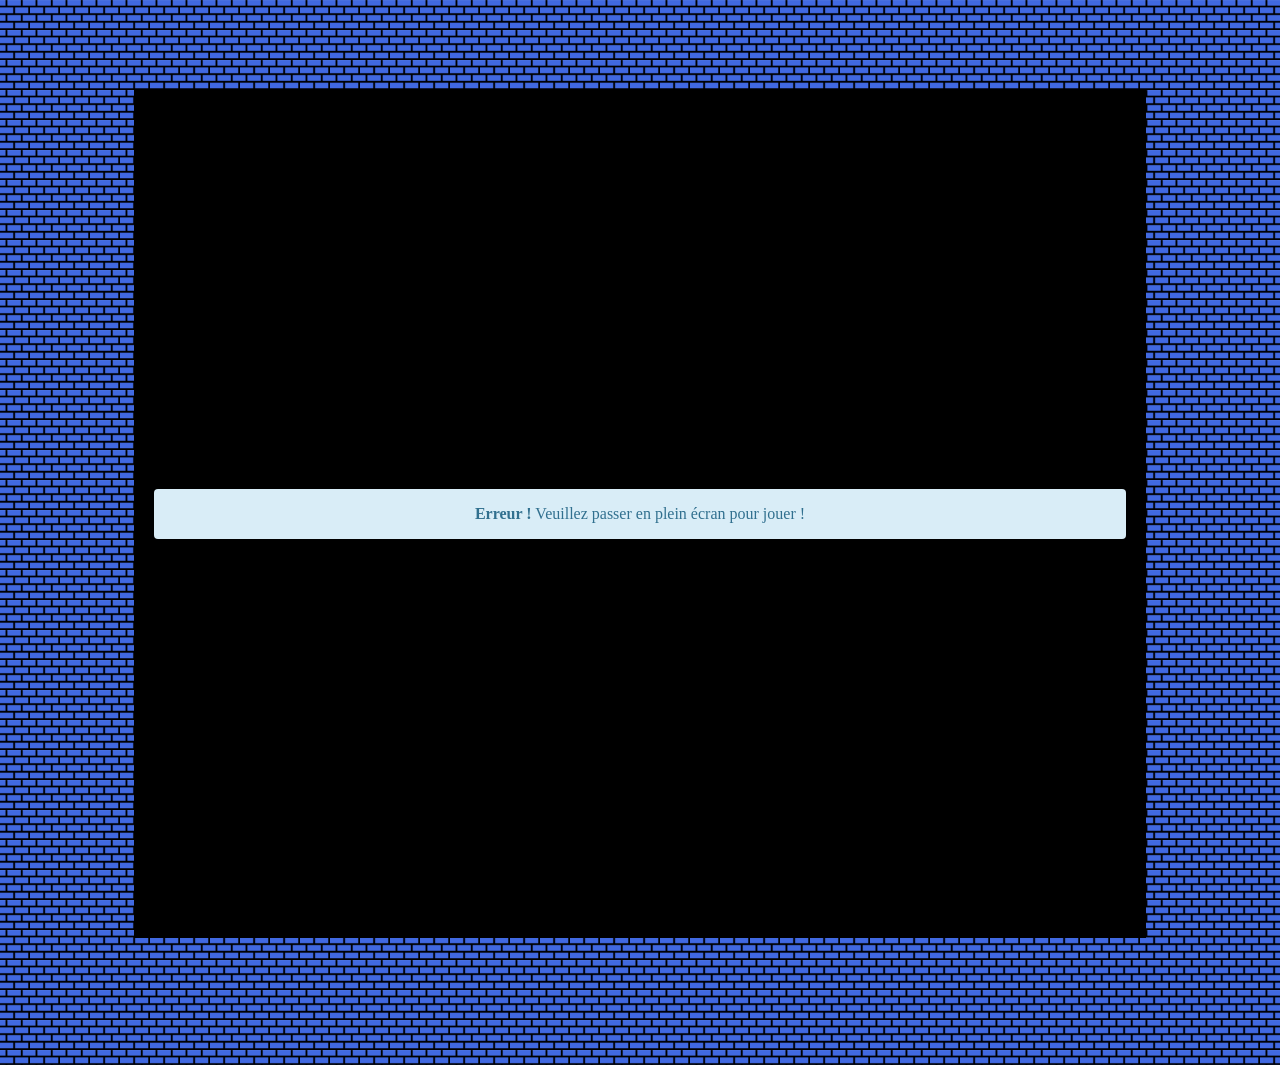
<file: index.html>
<!DOCTYPE html>
<html>

<head>
  <meta charset="utf-8" />
  <link rel="stylesheet" type="text/css" href="style.css">
  <title>Snake game</title>
</head>

<body>
  <div class="error">
    <div class="alert alert-info">
      <strong>Erreur !</strong> Veuillez passer en plein écran pour jouer !
    </div>
  </div>
  <div id="jeu">
    <canvas id="canvas" width="800" height="800"></canvas>
  </div>
  <div id="rightPart">
    <label class="titre">Snake</label>
    <button id="restartButton" class="btn info" type="button">
      Recommencer
    </button>
    <label id="affScore" class="texte">Score actuel :</label>
    <label id="affScoreMax" class="texte">Score max :</label>

    <img id="vert" src="ressources/headsnake-vert.png" class="iconsSkin"
      onclick="localStorage.setItem('couleur', 'vert');app.view.animation('vert', 'bleu','orange')">
    <img id="bleu" src="ressources/headsnake-bleu.png" class="iconsSkin"
      onclick="localStorage.setItem('couleur', 'bleu');app.view.animation('bleu','vert','orange')">
    <img id="orange" src="ressources/headsnake-orange.png" class="iconsSkin"
      onclick="localStorage.setItem('couleur', 'orange');app.view.animation('orange','vert', 'bleu')">
    <div>
      <button id="facile" class="smallbtn success" type="button" onclick="localStorage.setItem('difficulte', 'facile');app.view.animationButton('facile', 'normal','difficile')">
        Facile
      </button>
      <button id="normal" class="smallbtn secondary" type="button" onclick="localStorage.setItem('difficulte', 'normal');app.view.animationButton('normal', 'facile','difficile')">
        Normal
      </button>
      <button id="difficile" class="smallbtn danger" type="button" onclick="localStorage.setItem('difficulte', 'difficile');app.view.animationButton('difficile', 'facile','normal')">
        Difficile
      </button>
    </div>
  </div>
</body>
<footer>
  <script src="Serpent.js"></script>
  <script src="Case.js"></script>
  <script src="Grille.js"></script>
  <script src="Model.js"></script>
  <script src="View.js"></script>
  <script src="Controller.js"></script>
</footer>

</html>
</file>
<file: style.css>
@font-face {
  font-family: "8bit";
  src: url("ressources/8-BIT WONDER.TTF");
}

button {
  outline: none;
}

#jeu {
  display: none;
}

#rightPart {
  display: none;
}

@media (min-width: 1420px) {
  .error {
    display: none;
  }
  #jeu {
    display: inline-block;
  }
  #rightPart {
    display: inline-block;
  }
}

.iconsSkin {
  margin-top: 30px;
  margin-right: 30px;
  width: 50px;
}

#rightPart {
  text-align: center;
  width: 600px;
  height: 600px;
  background: #000;
  vertical-align: top;
  margin-top: 90px;
  margin-bottom: 150px;
}

.error {
  text-align: center;
  width: 80%;
  margin-left: 10%;
  padding-top: 30%;
  padding-bottom: 30%;
  background: #000;
  vertical-align: top;
  margin-top: 90px;
  margin-bottom: 10%;
}

#body {
  display: inline-block;
}

.titre {
  font-size: 50px;
  color: white;
  font-family: "8bit";
}

.texte {
  text-align: left;
  margin: 10px;
  margin-left: 50px;
  margin-right: 50px;
  float: left;
  color: white;
  font-family: "8bit";
  width: 500px;
}

.btn {
  margin: 50px;
  width: 500px;
  border: 2px solid white;
  background-color: black;
  color: white;
  padding: 14px 28px;
  font-size: 16px;
  cursor: pointer;
}

.smallbtn {
  margin: 10px;
  margin-top: 50px;
  width: 150px;
  border: 2px solid white;
  background-color: black;
  color: white;
  padding: 14px 28px;
  font-size: 16px;
  cursor: pointer;
}

/* Green */

.success {
  transition: all .3s ease-in-out;
  border-color: #4CAF50;
  color: green;
}

.successSelected {
  transition: all .3s ease-in-out;
  cursor: default;
  background-color: #4CAF50;
  border-color: #4CAF50;
  color: white;
}

/* red */

.danger {
  transition: all .3s ease-in-out;
  border-color: #f44336;
  color: red;
}

.dangerSelected {
  transition: all .3s ease-in-out;
  cursor: default;
  background-color: #f44336;
  color: white;
  border-color: #f44336;
}

/* white */

.secondary {
  transition: all .3s ease-in-out;
  border-color: white;
  color: white;
}

.secondarySelected {
  transition: all .3s ease-in-out;
  cursor: default;
  background-color: white;
  color: black;
  ;
}

/* Blue */

.info {
  border-color: #2196F3;
  color: dodgerblue;
}

.info:hover {
  background: #2196F3;
  color: black;
  ;
}

.alert-info {
  color: #31708f;
  background-color: #d9edf7;
  border-color: #bce8f1;
}

.alert {
  padding: 15px;
  margin: 20px;
  border: 1px solid transparent;
  border-top-color: transparent;
  border-right-color: transparent;
  border-bottom-color: transparent;
  border-left-color: transparent;
  border-radius: 4px;
}

body {
  background-image: url("ressources/wall.png");
  background-size: 30px;
  overflow: hidden;
}

.selected {
  border: #fff;
  border-style: solid;
  border-radius: 5px;
  transition: all .3s ease-in-out;
}

.unSelected {
  cursor: pointer;
  border: #000;
  border-style: solid;
  border-radius: 5px;
  transition: all .3s ease-in-out;
}
</file>
